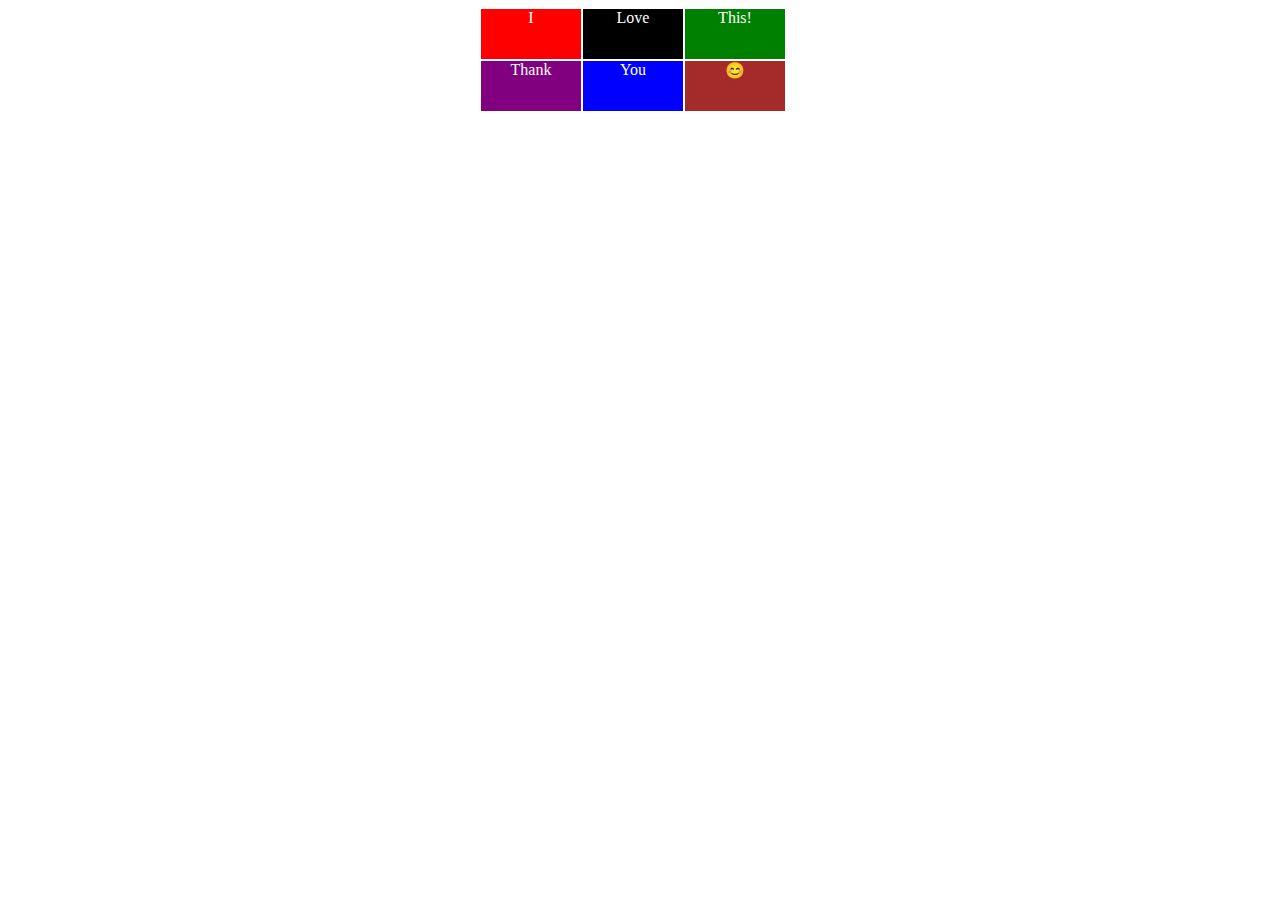
<file: table.html>
<!DOCTYPE html>
<html lang="en">
<head>
    <meta charset="UTF-8">
    <meta name="viewport" content="width=device-width, initial-scale=1.0">
    <meta http-equiv="X-UA-Compatible" content="ie=edge">
    <title>Document</title>
    <link rel="stylesheet" href="styles.css">
</head>
<body>
    <div class="main">
        <div class="mainA">
            <div class="AA">I</div>
            <div class="AB">Love</div>
            <div class="AC">This!</div>
        </div>
        <div class="mainB">
            <div class="BA">Thank</div>
            <div class="BB">You</div>
            <div class="BC">😊</div>
        </div>
    </div>
    
</body>
</html>
</file>
<file: styles.css>
/* this is the main div */
.main{
  width: 320px;
  height: 110px;
  margin: auto;
  position: relative;
  text-align: center;
  color: white;
}
/* row one div */
.AA {
  background-color: red;
  height: 50px;
  width: 100px;
  display: inline-block;
  float: left;
  margin: 1px;
}
.AB {
  background-color: black;
  height: 50px;
  width: 100px;
  display: inline-block;
  float: left;
  margin: 1px;
}
.AC {
  background-color: green;
  height: 50px;
  width: 100px;
  display: inline-block;
  float: left;
  margin: 1px;
}
/* start of row 2 div */
.BA {
  background-color: purple;
  height: 50px;
  width: 100px;
  display:inline-block;
  float: left;
  margin: 1px
  
}
.BB {
  background-color: blue;
  height: 50px;
  width: 100px;
  display: inline-block;
  float: left;
  margin: 1px;
}
.BC {
  background-color: brown;
  height: 50px;
  width: 100px;
  display: inline-block;
  float: left;
  margin: 1px;
}
</file>
